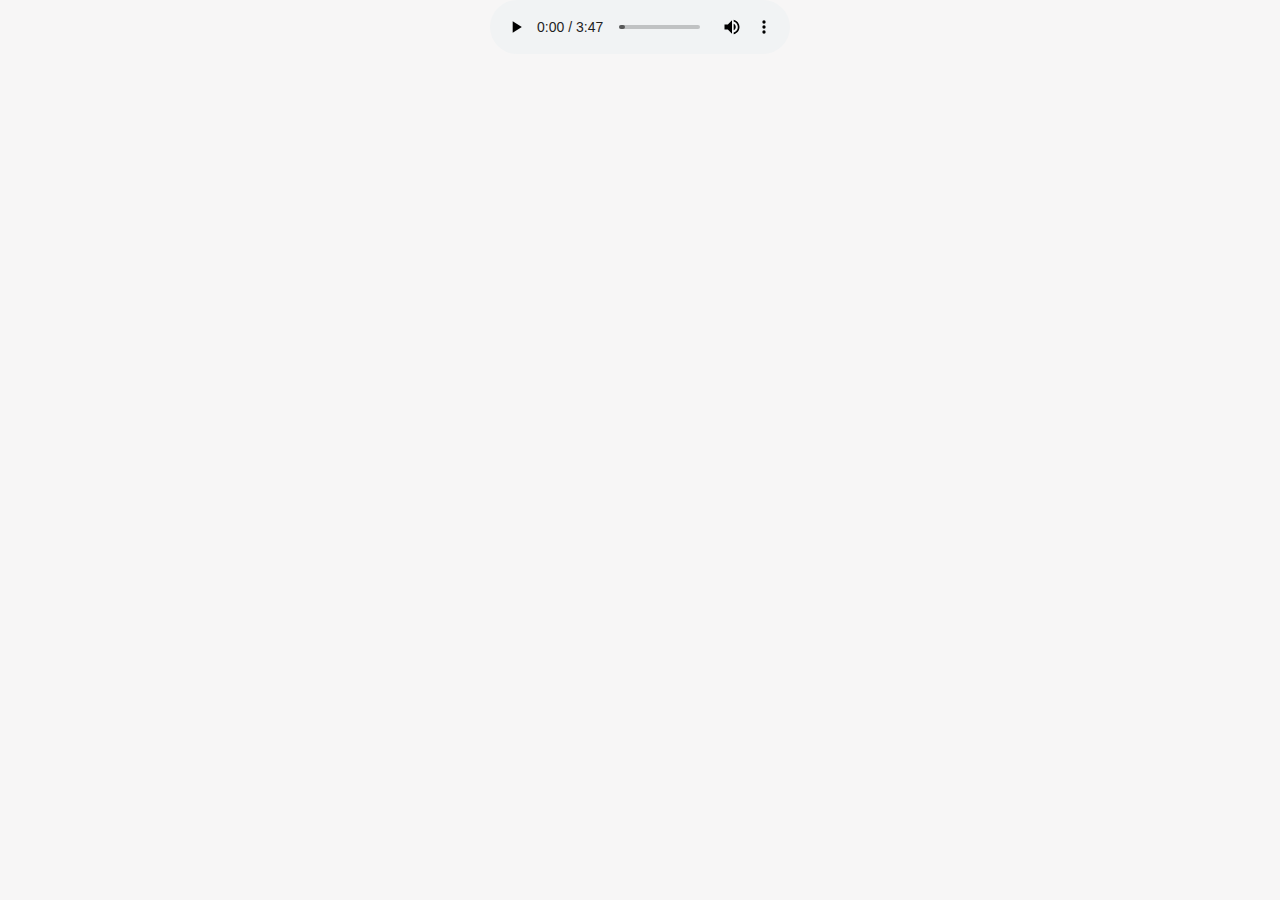
<file: cover.html>
<html>

<head>
    <title>
        The Particle - Music - Edition 10
    </title>
    <meta name="viewport" content="width=device-width, initial-scal=1">
    <link rel="shortcut icon" type="image/x-icon" href="image_2021_05_13T07_51_12_704Z.png">
    <link href="https://fonts.googleapis.com/css2?family=Amatic+SC&display=swap" rel="stylesheet">
    <link rel="preconnect" href="https://fonts.gstatic.com">
    <link href="https://fonts.googleapis.com/css2?family=Oswald:wght@200&display=swap" rel="stylesheet">
    <link rel="stylesheet" href="https://maxcdn.bootstrapcdn.com/bootstrap/3.4.0/css/bootstrap.min.css">
    <script src="https://ajax.googleapis.com/ajax/libs/jquery/3.4.1/jquery.min.js"></script>
    <script src="https://maxcdn.bootstrapcdn.com/bootstrap/3.4.0/js/bootstrap.min.js"></script>
    <link href="style.css" rel="stylesheet" type="text/css">
    <link rel="stylesheet" href="https://cdnjs.cloudflare.com/ajax/libs/font-awesome/4.7.0/css/font-awesome.min.css">

    <link rel="stylesheet" href="https://use.fontawesome.com/releases/v5.5.0/css/all.css"
        integrity="sha384- B4dIYHKNBt8Bc12p+WXckhzcICo0wtJAoU8YZTY5qE0Id1GSseTk6S+L3BlXeVIU" crossorigin="anonymous">

</head>

<body>
    <style>
        #Particle {
            background: linear-gradient(#d0e6a5 0%, #86e3ce 100%);
        }

        h1 {
            color: #86e3ce;
            text-shadow: 2px 2px #d0e6a5;
        }

        #highlight {
            background: linear-gradient(#d0e6a5 0%, #86e3ce 100%);
        }
    </style>
    <script src="main.js">
    </script>
<center>
    <audio controls autoplay>
        <source src="Wake up.mp3">
    </audio>
</center>
    </body>
</file>
<file: style.css>
body{
    background-color: #f7f6f6;
    color:black;
}

h1{
    font-family: 'Amatic SC', cursive;
    color:#4d7ea8;
    text-shadow:2px 2px #b0e0e6; 
    font-size:700%;
    text-align:center;
    
}

p{
    font-family: 'Oswald', sans-serif;
    font-weight:200;
    font-size:175%;
}


#Particle{
    background:linear-gradient( 
    #b0e0e6 0%, #4d7ea8 100% );
    opacity:0.83;
    overflow:hidden;
    height:90%;
    text-align: center;
    margin-left:0%;
    margin-right:0%;
}


h4{
    font-size:800%;
    font-family: 'Amatic SC', cursive;
    color:#f5f5f5;
  

}

#a2{
  font-family: 'Amatic SC', cursive;
  font-size:100%;  
}

h2{
    font-family: 'Amatic SC', cursive;
    color:#f5f5f5; 
    font-size: 350%; 
}

#Music{
    text-align:center;
}




a {
    font-family: 'Amatic SC', cursive;   
    font-size: 200%;

}

h3{
    font-family: 'Amatic SC', cursive; 
    font-size:350%; 
    text-align: center;
}
img{
    text-align: center;
}

#breaker{

text-align: center;
}

#p1{
    font-family: 'Oswald', sans-serif;
    font-size:650%;
    
}

#about_us{
    text-align:left;
}

img{
    max-width: 100%;
}

.navbar-brand
{
    font-size:250%;
}

#odd{
    text-align: right;
}

#even{
    text-align: left;
}

#cc{
    width: 45%;
}

#anchor-1{
    text-decoration: none;
    background-color:linear-gradient(red 0%, green 100%);
}

#aaa{
    text-decoration: none;
    font-size: 200%;
    
}

#aaa:hover{
    color:lightskyblue;
    font-size: 50px;
}

#h5{
    font-family:'Amatic SC', 'cursive';
    font-size:300%;
    color: #f5f5f5;
}

#aaaa{
    text-decoration: none;
    color:#f5f5f5;
    font-size: 50px;
    font-family: 'Amatic SC','cursive';
}

#aaaa:hover{
    color:lightskyblue;
    font-size: 50px;
    font-family: 'Amatic SC','cursive';
}

#ourteam_body{
    background: linear-gradient(#b0e0e6 0%, #4d7ea8 100%);

}

#margin{
    margin-left:10%;
    margin-right:10%;
}

.modal-dialog{
    padding:50px;
}

#myModal{
    text-align: center;  
}

#images{
    height:90%;
 }
 .carousel-inner{
    height:100%;
 }
 .item{
    height:100%;
 }
 #myCarouse2{
    height:80%;
 }
 #myCarousel{
    height:80%;
 }

@media screen and (min-width: 992px){
    .modal-dialog{
        width:70%;
    }

    .modal-body{
        padding-right: 10%;
        padding-left: 10%;
    }
}

@media screen and (max-width:992px){
    .modal-dialog{
        width:100%;
        padding-top:75px;
        padding-left:0px;
        padding-right:10px
    }

    p{
        font-size:150%;
    }

    #margin{
        margin-left: 5%;
        margin-right: 5%;
    }
    #icon{
        display:inline-block;
    }
     #myCarouse2{
        height:100%;
     }
     .carousel-inner{
        height:100%;
     }
     #myCarousel{
        height:45%;
     }
     #images{
         height:80%;
     }
     #image{
         height:75%;
     }
}
</file>
